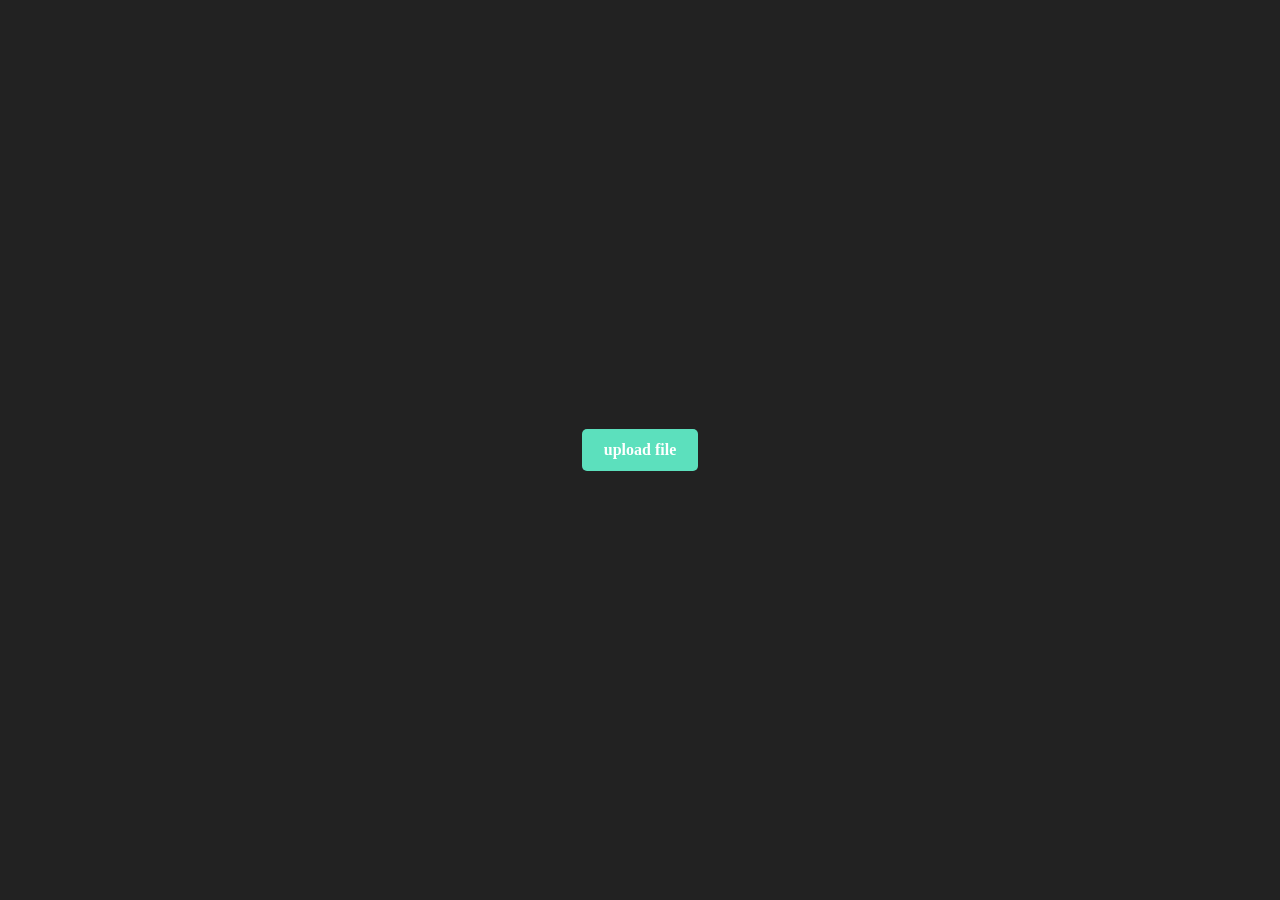
<file: dom-day2/index.html>
<!DOCTYPE html>
<html lang="en">
<head>
    <meta charset="UTF-8">
    <meta name="viewport" content="width=device-width, initial-scale=1.0">
    <title>js-listners</title>
    <style>
        *{
            margin: 0%;
            padding: 0%;
            box-sizing: border-box;
            font-family: gilroy;
        }
        html,body{
            height: 100%;
            width: 100%;
        }
        #main{
            width: 100%;
            height: 100%;
            display: flex;
            justify-content: center;
            align-items: center;
            background-color: #222;
        }
        input{
            display: none;
        }
        #btn{
            padding: 12px 22px;
            background-color: #5ce0bd;
            color: white;
            font-weight: 600;
            border-radius: 5px;
        }
        #main #btn:hover{
            background-color: rgb(39, 144, 83);
        }
    </style>
</head>
<body>
    <div id="main">
        <input id="file-inp"  type="file">
        <div id="btn">
            upload file
        </div>
    </div>
    
</body>
</html>
</file>
